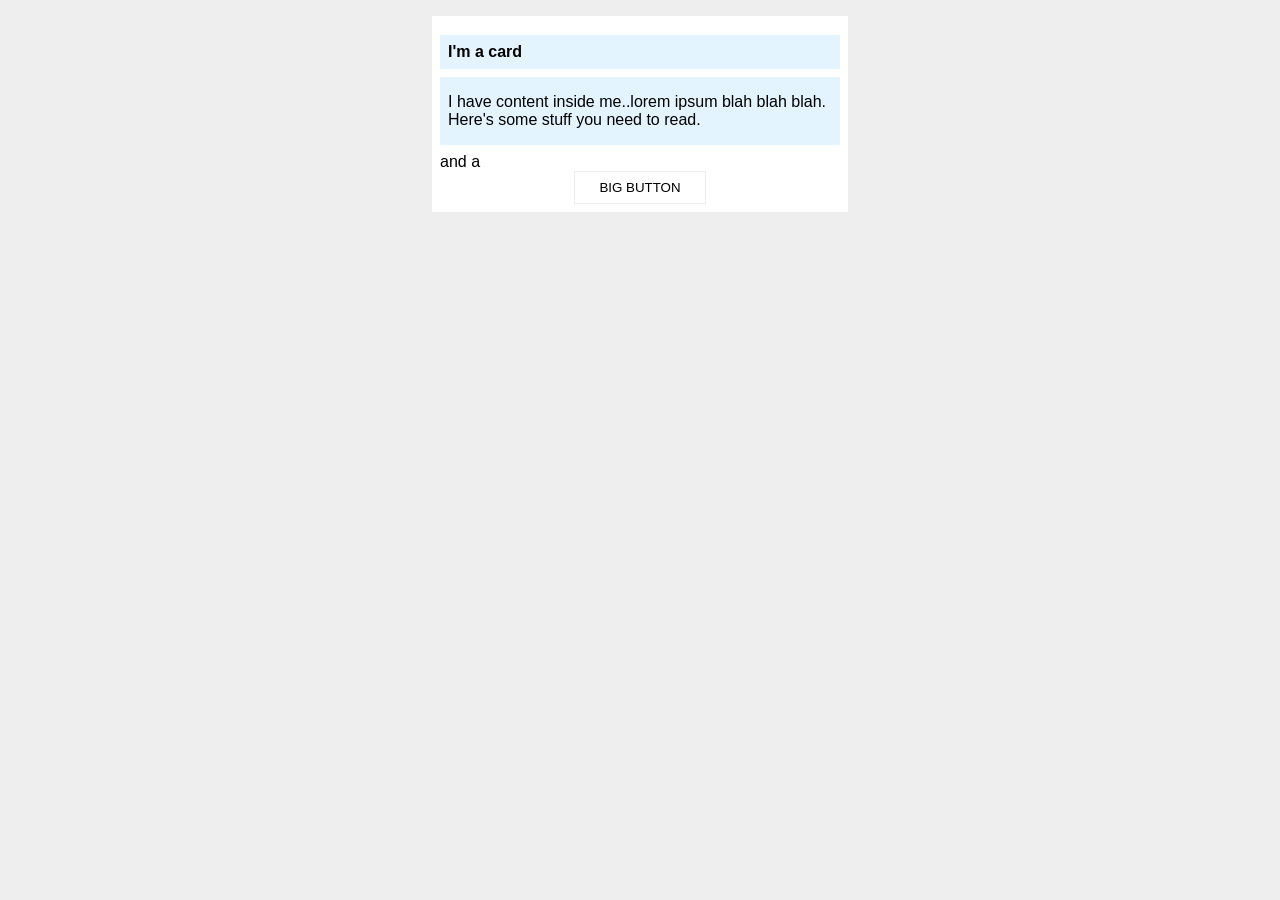
<file: foundations/block-and-inline/02-margin-and-padding-2/index.html>
<!DOCTYPE html>
<html lang="en">
  <head>
    <meta charset="UTF-8">
    <meta http-equiv="X-UA-Compatible" content="IE=edge">
    <meta name="viewport" content="width=device-width, initial-scale=1.0">
    <title>Margin and Padding exercise 2</title>
    <link rel="stylesheet" href="style.css">
  </head>
  <body>
    <div class="card">
      <h1 class="title">I'm a card</h1>
      <div class="content">I have content inside me..lorem ipsum blah blah blah. Here's some stuff you need to read.</div>
      <div style="border: 1px;">and a <button>BIG BUTTON</button></div>
    </div>
  </body>
</html>
</file>
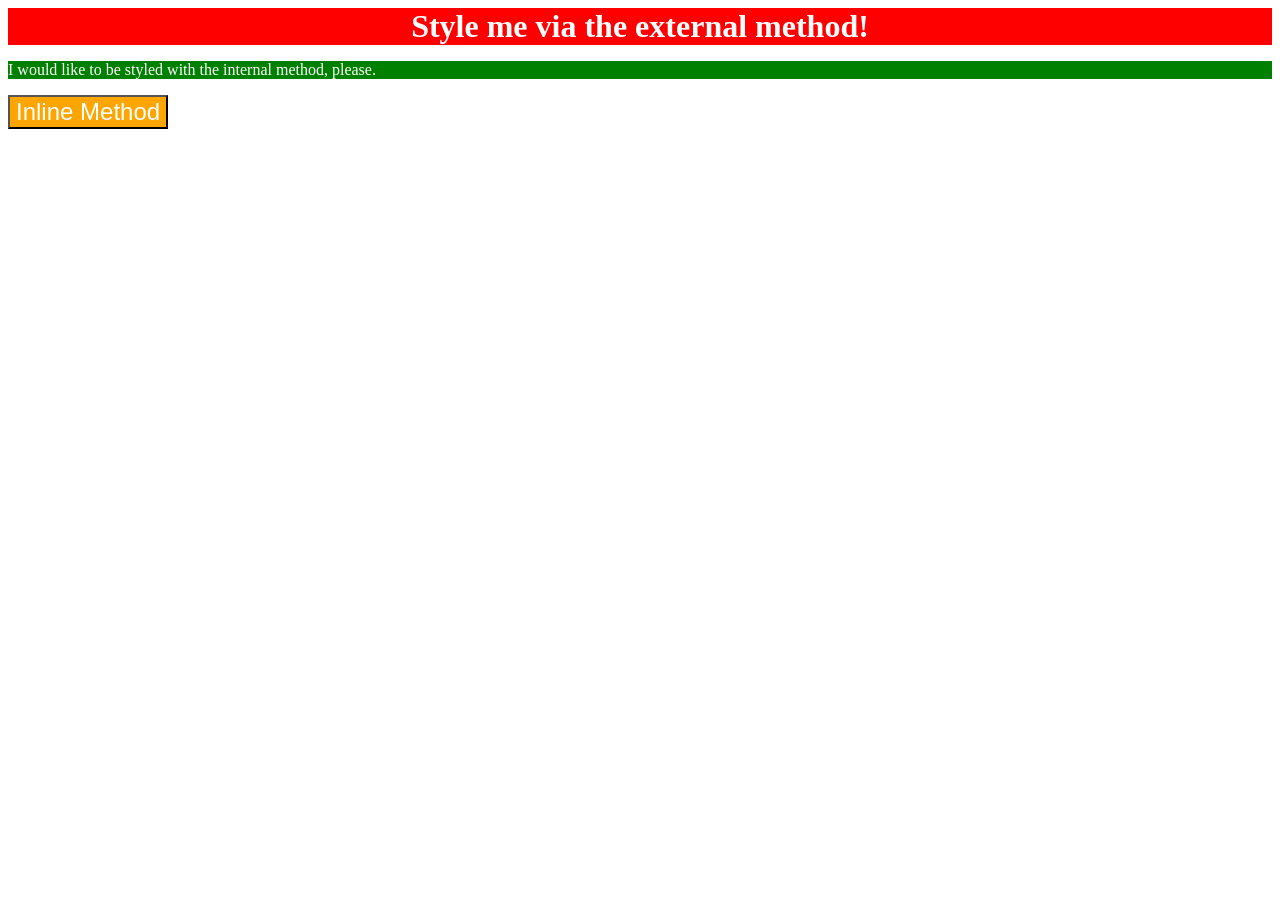
<file: foundations/intro-to-css/01-css-methods/index.html>
<!DOCTYPE html>
<html lang="en">
  <head>
    <style>
      p {
        background-color: green;
        color: white;
        font: size 18px;
      }
    </style>
    <link rel="stylesheet" href="styles.css">
    <meta charset="UTF-8">
    <meta http-equiv="X-UA-Compatible" content="IE=edge">
    <meta name="viewport" content="width=device-width, initial-scale=1.0">
    <title>Methods for Adding CSS</title>
  </head>
  <body>
    <div>Style me via the external method!</div>
    <p>I would like to be styled with the internal method, please.</p>

    <button style="background-color: orange; color:white; font-size: 18pt;">Inline Method</button>
  
  </body>
</html>
</file>
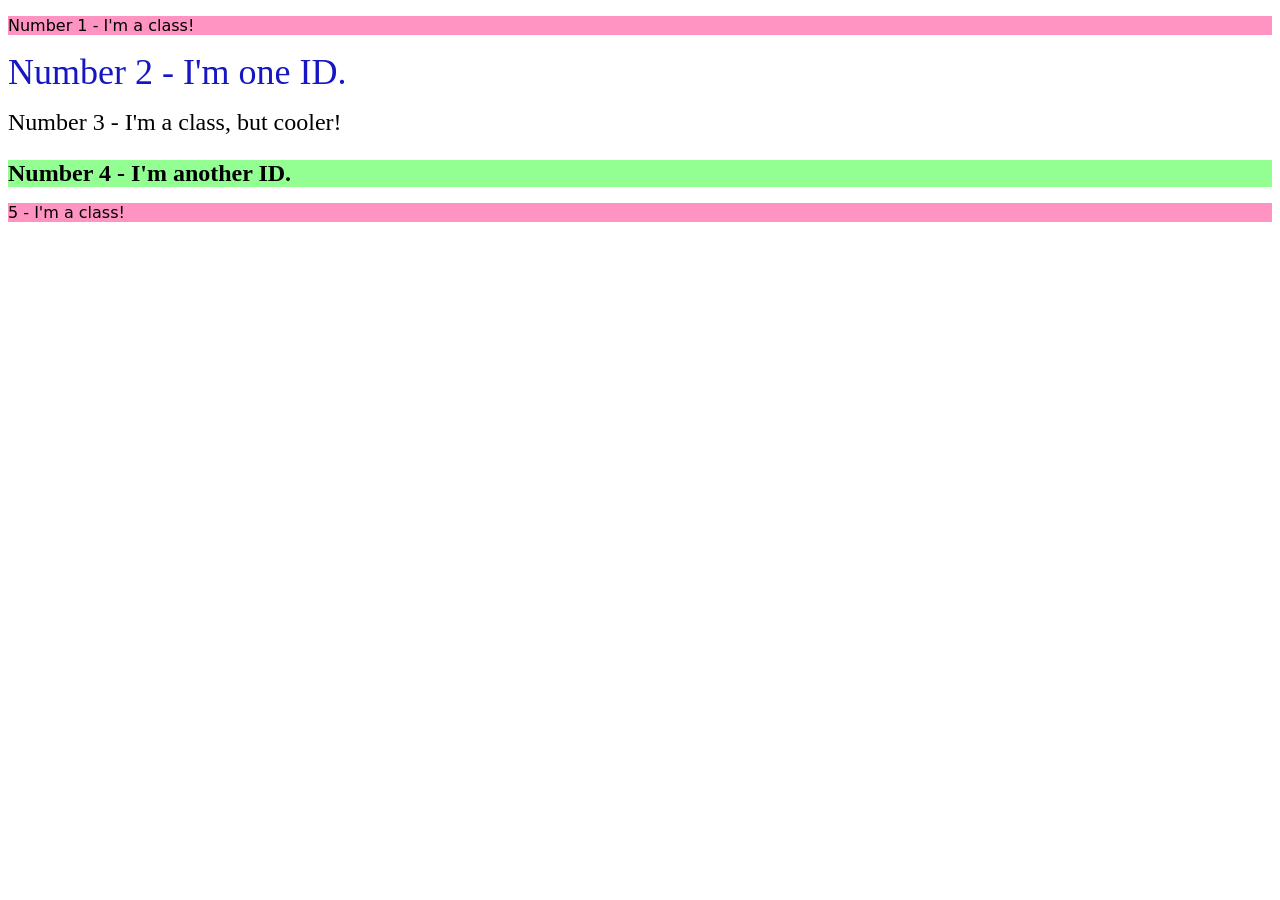
<file: foundations/intro-to-css/02-class-id-selectors/index.html>
<!DOCTYPE html>
<html lang="en">
  <head>
    <meta charset="UTF-8">
    <meta http-equiv="X-UA-Compatible" content="IE=edge">
    <meta name="viewport" content="width=device-width, initial-scale=1.0">
    <title>Class and ID Selectors</title>
    <link rel="stylesheet" href="style.css">
  </head>
  <body>
    <p><div class="number-one">Number 1 - I'm a class!</div></p>
    <div id="FirstID">Number 2 - I'm one ID.</div>
    <p><div class="number-two">Number 3 - I'm a class, but cooler!</p></div>
    <div id="SecondID">Number 4 - I'm another ID.</div>
    <p><div class="number-three"> 5 - I'm a class!</div></p>
  </body>
</html>
</file>
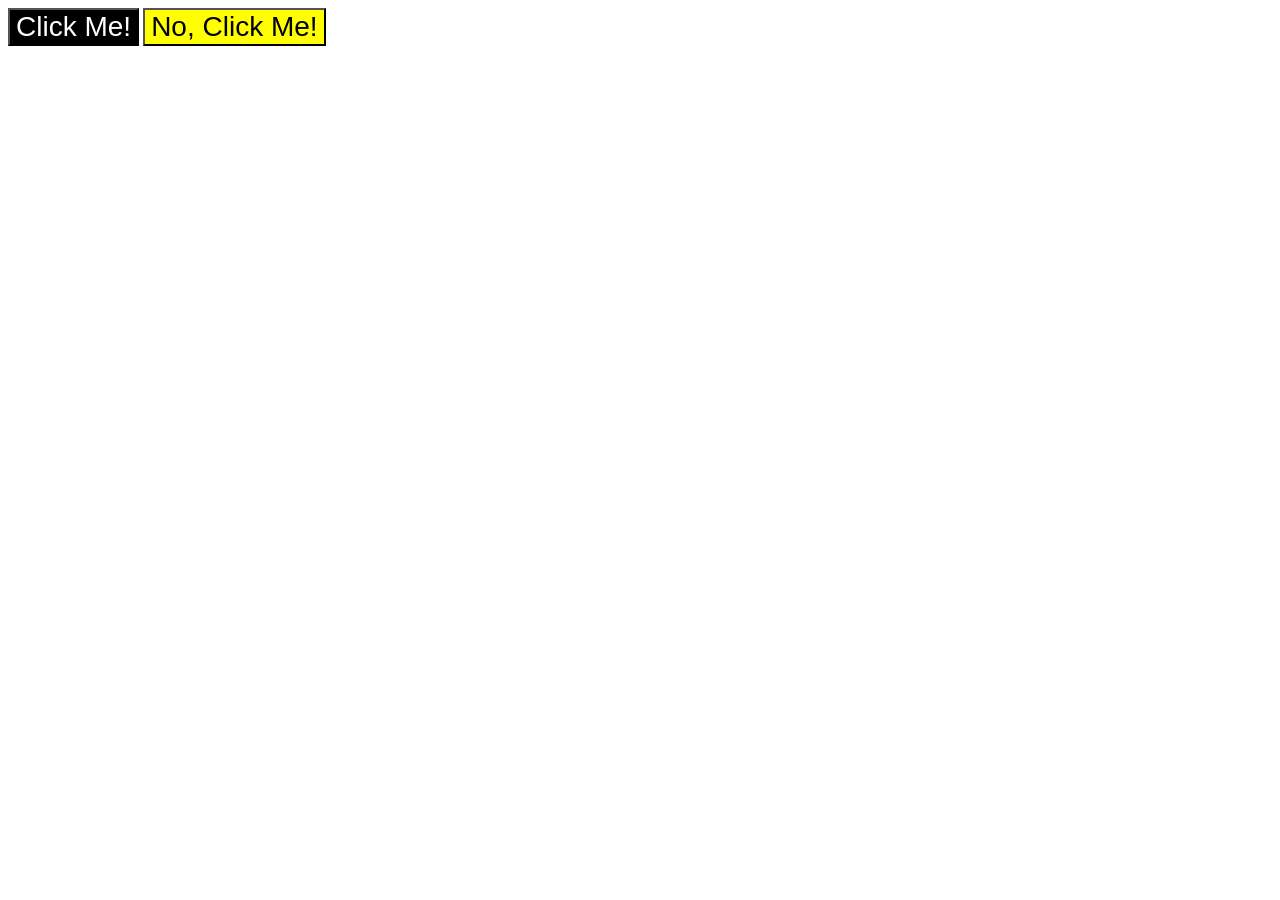
<file: foundations/intro-to-css/03-grouping-selectors/index.html>
<!DOCTYPE html>
<html lang="en">
  <head>
    <meta charset="UTF-8">
    <meta http-equiv="X-UA-Compatible" content="IE=edge">
    <meta name="viewport" content="width=device-width, initial-scale=1.0">
    <title>Grouping Selectors</title>
    <link rel="stylesheet" href="style.css">
  </head>
  <body>
   <button class="option-one"> Click Me!</div> </button>
    <button class="option-two">No, Click Me!</div></button>
  </body>
</html>
</file>
<file: foundations/block-and-inline/02-margin-and-padding-2/style.css>
body {
  background: #eee;
  font-family: sans-serif;
}

.card {
  width: 400px;
  background: #fff;
  margin: 16px auto;
  padding: 8px;
}

.title {
  background: #e3f4ff;
  margin-bottom: 8px;
  font-size: 16px;
  padding: 8px;
}

.content {
  background: #e3f4ff;
  margin-bottom: 8px;
  padding: 16px 8px;
}

.button-container {
  background: #e3f4ff;
  text-align: center;
  padding: 8px;
}

button {
  background: white;
  border: 1px solid #eee;
 display: block;
  margin: 0 auto;
  padding: 8px 24px;
}
</file>
<file: foundations/intro-to-css/01-css-methods/styles.css>
div {
   background-color: red;
   color: white;
   font-size: 32px;
   text-align: center;
   font-weight: bold;
}
</file>
<file: foundations/intro-to-css/02-class-id-selectors/style.css>
.number-one,
.number-three,
 .number-three {
    background-color: rgb(255, 147, 194);
 font-family: Verdana,"DejaVu Sans", sans-serif;
 }

#FirstID {
  color: rgb(22, 22, 195); 
 font-size: 36px;
 font-family: 'Times New Roman', Times, serif;
  }

.number-two {
    font-size: 24px;
}

#SecondID {
    background-color: rgb(147, 255, 147);
    font-size: 24px;
    font-weight: bold;

}
</file>
<file: foundations/intro-to-css/03-grouping-selectors/style.css>
.option-one,
.option-two {
    font-size: 28px;
    font-family: Helvetica, "Times New Roman", sans-serif;
}

.option-one {
 background-color: rgb(0, 0, 0);   
 color: rgb(255, 255, 255);
}

.option-two {
    background-color: rgb(255, 255, 0);
}
</file>
